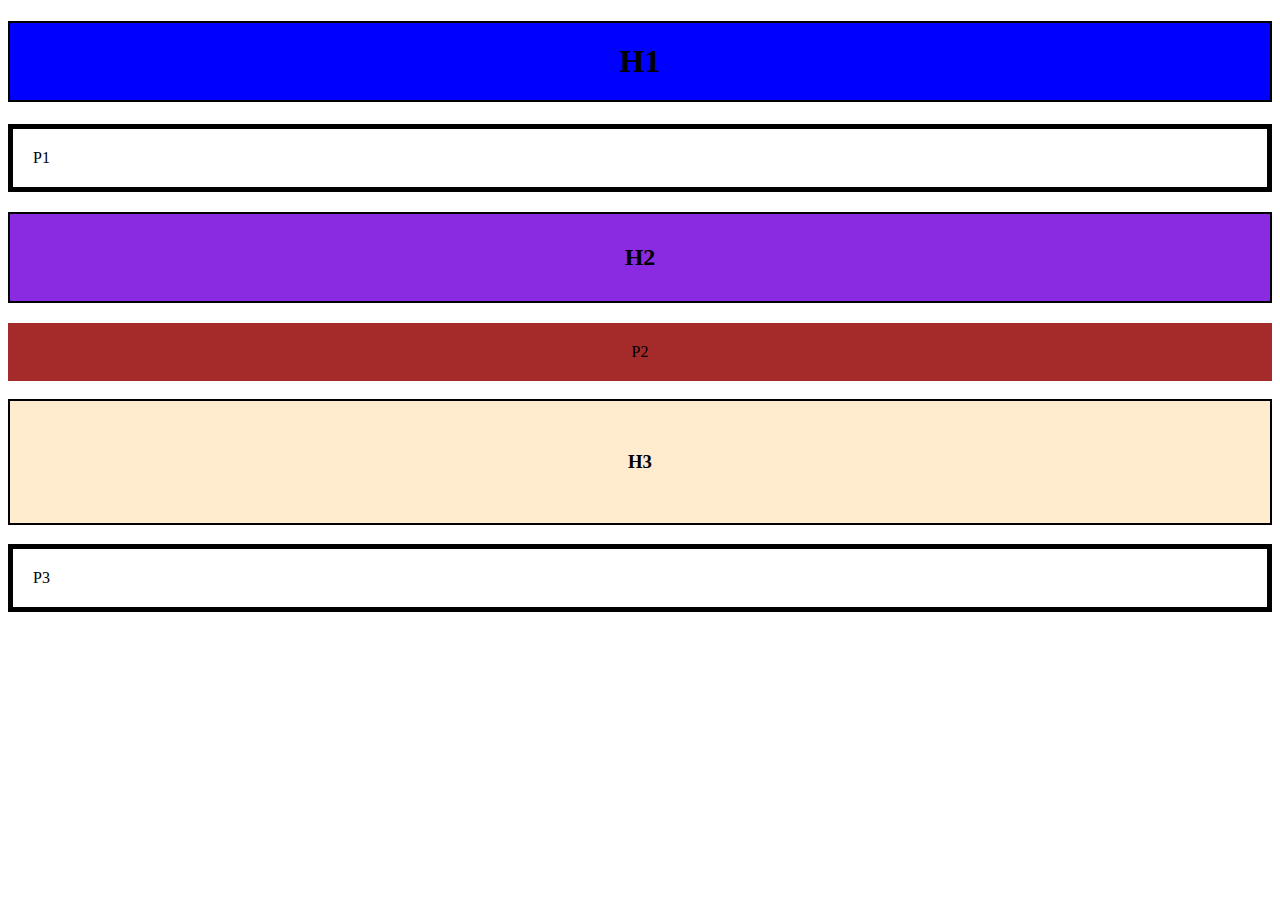
<file: practice 1/index.html>
<!DOCTYPE html>
<html lang="en">
<head>
    <meta charset="UTF-8">
    <meta http-equiv="X-UA-Compatible" content="IE=edge">
    <meta name="viewport" content="width=device-width, initial-scale=1.0">
    <link rel="stylesheet" href="./style.css">
    <title>Document</title>
</head>
<body>
    <div>
        <h1 class="heading h1">H1</h1>
        <p class="para">P1</p>
    </div>
    <div>
        <h2 class="heading h2">H2</h1>
        <p class="p2 para">P2</p>
    </div>
    <div>
        <h3 class="heading h3">H3</h1>
        <p class="para">P3</p>
    </div>
</body>
</html>
</file>
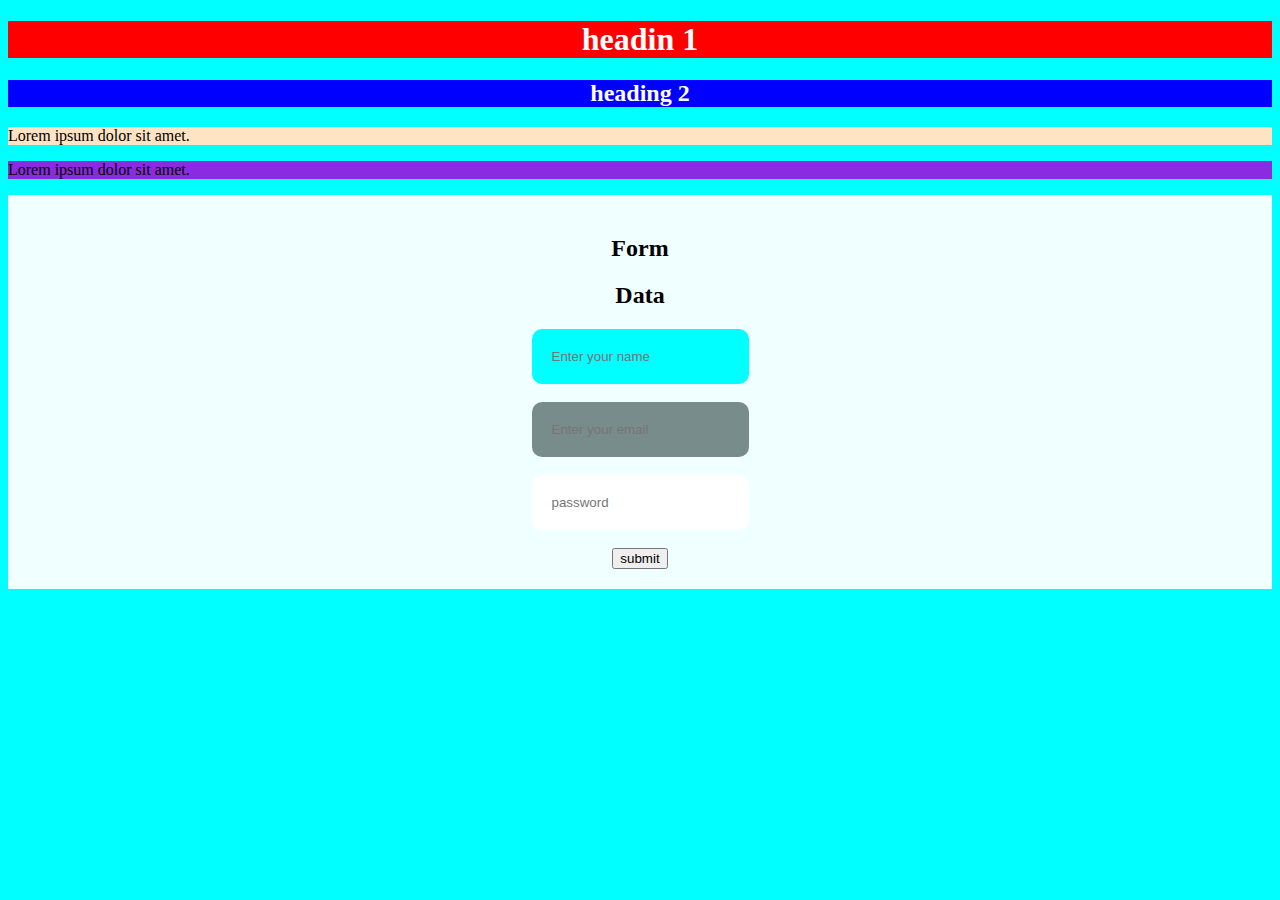
<file: learnDiv.html>
<!DOCTYPE html>
<html lang="en">
  <head>
    <meta charset="UTF-8" />
    <meta http-equiv="X-UA-Compatible" content="IE=edge" />
    <meta name="viewport" content="width=device-width, initial-scale=1.0" />
    <link rel="stylesheet" href="style1.css" />
    <title>Nitish</title>
  </head>
  <body>
    <div class="div1 common" id="id1">
      <h1>headin 1</h1>
    </div>
    <div class="div2 common">
      <h2>heading 2</h2>
    </div>
    <div class="div3">
      <p>Lorem ipsum dolor sit amet.</p>
    </div>
    <div class="div4">
      <p>Lorem ipsum dolor sit amet.</p>
    </div>

    <div class="form">
        <h2>Form</h2>
        <h2>Data</h2>
        <form>
            <input class="input1" type="text" placeholder="Enter your name"><br><br>
            <input class="input2"  type="email" placeholder="Enter your email"><br><br>
            <input class="input3"  type="password" placeholder="password"><br><br>
            <button>submit</button>
        </form>
    </div>
    
  </body>
</html>
</file>
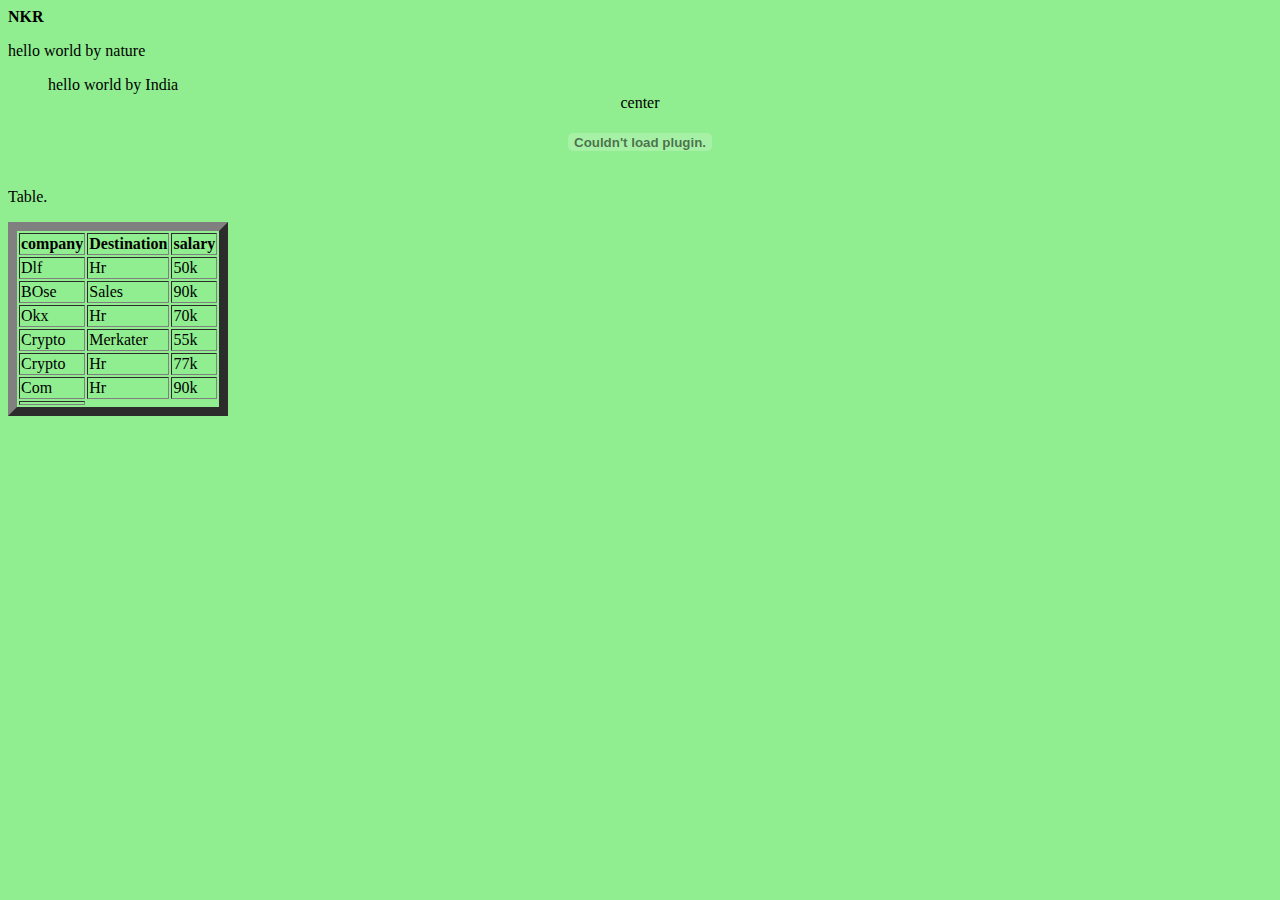
<file: practice.html>
<!DOCTYPE html>
<html lang="en">
<head>
    <meta charset="UTF-8">
    <meta http-equiv="X-UA-Compatible" content="IE=edge">
    <meta name="viewport" content="width=device-width, initial-scale=1.0">
    <title>Document</title>
</head>
<body>
    
    <b>NKR</b>
    <dl>hello world by nature</dl>
    <dd>hello world by India</dd>
    <center>center</center>
    <embed src="www.youtube.com" width="100%" height="60" align="center">
        <table border="9px">
            <body style="background-color: lightgreen;">
                <p>Table.</p>
        <tr>
            <th>company</th>
            <th>Destination</th>
            <th>salary</th>
        </tr>
        <tr>
        <td>Dlf</td>
        <td>Hr</td>
        <td>50k</td>
        </tr>
        <tr>
            <td>BOse</td>
            <td>Sales</td>
            <td>90k</td>
        </tr>
        <tr>
            <td>Okx</td>
            <td>Hr</td>
            <td>70k</td>
        </tr>
        <tr>
            <td>Crypto</td>
            <td>Merkater</td>
            <td>55k</td>
        </tr>
        <tr>
            <td>Crypto</td>
            <td>Hr</td>
            <td>77k</td>
        </tr>
        <tr>
            <td>Com</td>
            <td>Hr</td>
            <td>90k</td>
        </tr>
        <tr>
            <td></td>
        </tr>

</body>
</html>
</file>
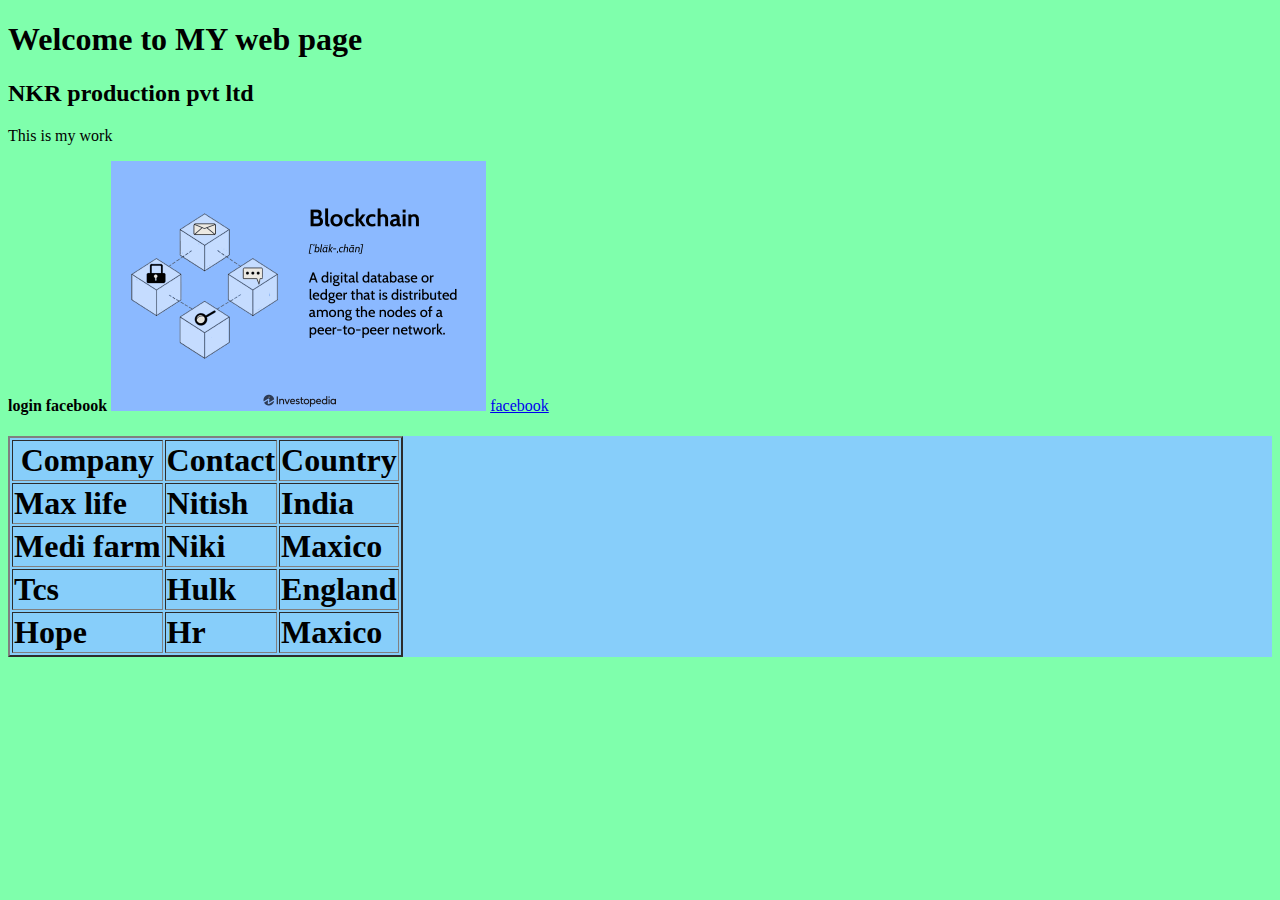
<file: web.html>
<!DOCTYPE html>
<html lang="en">
<head>
    <meta charset="UTF-8">
    <meta http-equiv="X-UA-Compatible" content="IE=edge">
    <meta name="viewport" content="width=device-width, initial-scale=1.0">
    <title>Website</title>
</head>
<body>
    <body style="display: ;background-color:rgb(127, 255, 172)"/>
    <h1 style="background-color:lightskyblue;"/>
    <h1> Welcome to MY web page </h1>
    <h2> NKR production pvt ltd </h2>
    <p>This is my work </p>
    <b>login facebook</b>
    <img src="./Blockchain_final-086b5b7b9ef74ecf9f20fe627dba1e34.png" height="250px" />
    <a href="https://www.facebook.com">facebook</a>
            <h1 style="background-color:lightskyblue;"/>
            <table border="2">
            <tr>
                <th>Company</th>
                <th>Contact</th>
                <th>Country</th>
            </tr>
            <tr>
                <td>Max life</td>
                <td>Nitish</td>
                <td>India</td>
            </tr>
            <td>Medi farm</td>
            <td>Niki</td>
            <td>Maxico</td>
            </tr>
            <tr>
                <td>Tcs</td>
                <td>Hulk</td>
                <td>England</td>
            </tr>
            <tr>
                <td>Hope</td>
                <td>Hr</td>
                <td>Maxico</td>
            </tr>
</table>
</body>
</html>
</file>
<file: practice 1/style.css>
.heading{
    text-align: center;

    border: 2px solid black;
}
.h1{ 
    background-color: blue;
    padding: 20px;
}
.h2{
    background-color: blueviolet;
    padding: 30px;
}
.h3{
    background-color: blanchedalmond;
    padding: 50px;
}
.p2{
    background-color: brown;
    border: 20px;
    text-align: center;
}
/* .para{
    border: 5px solid black;
    padding: 15px;
} */


p{
    border: 5px solid black;
    padding: 20px;
}
.p2{
    
}
</file>
<file: style1.css>
body {
  background-color: aqua;
}
.div1 {
  background-color: red;
}
.div2 {
  background-color: blue;
}
.div3 {
  background-color: bisque;
}
.div4 {
  background-color: blueviolet;
}
.common {
  color: white;
  text-align: center;
}
#id1 {
  /* padding: 4rem; */
  /* margin: 4rem; */
}
.form {
  background-color: azure;
  /* width: fit-content; */
  padding: 20px;
  text-align: center;
}

input {
  padding: 20px;
  border: none;
  border-radius: 10px;
}

.input1 {
  background-color: aqua;
}

.input2 {
  background-color: rgb(121, 140, 140);
}
.form h2{
    text-align: center;
}
</file>
